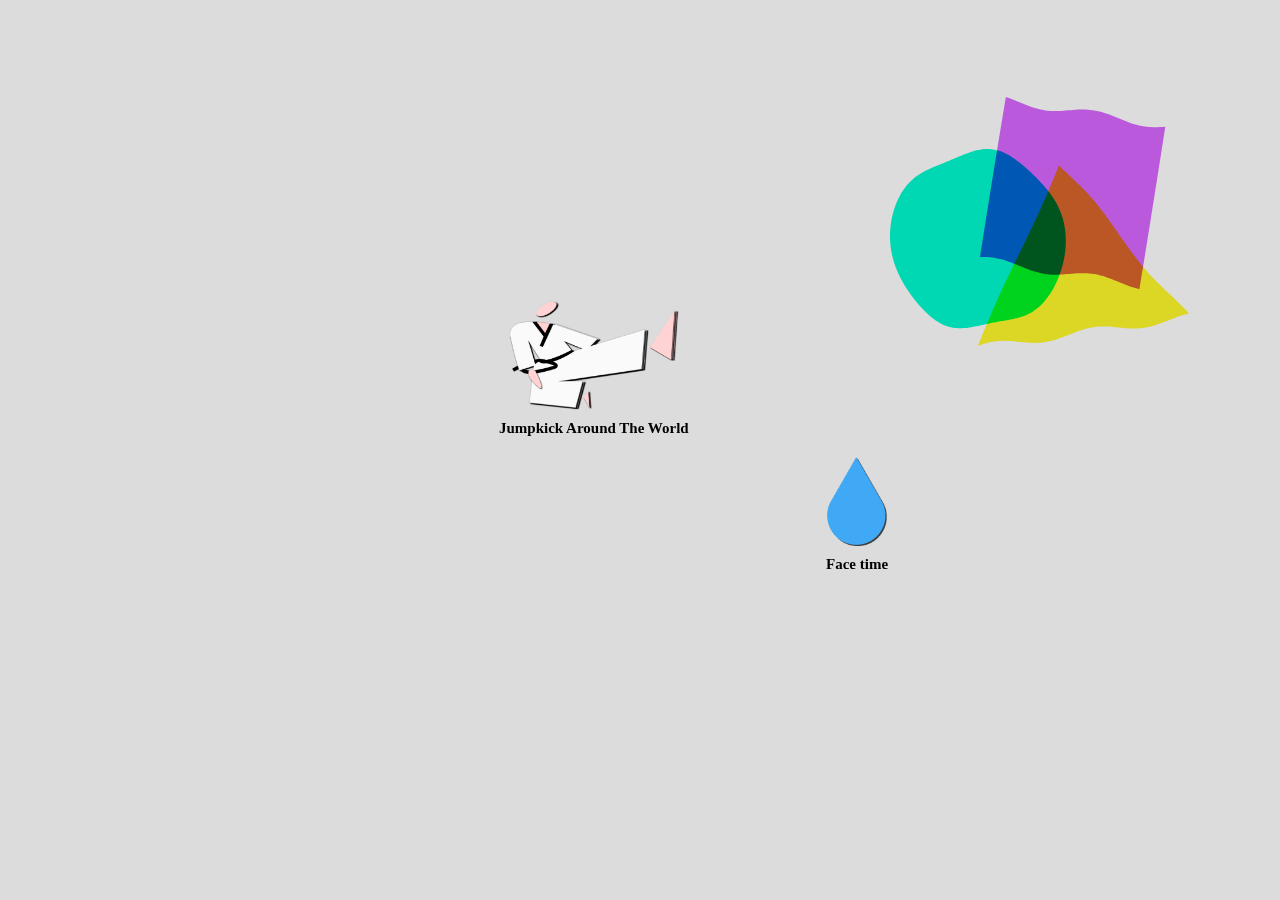
<file: index.html>
<html>
  <head>
    <title>JJJ place</title>
    <meta charset="UTF-8">
    <meta name="viewport" content="width=device-width, initial-scale=1">
    <meta property="og:title" content="JJJ place" />
    <meta property="og:description" content="" />
    <meta property="og:image" content="https://jjj.place/assets/thumbnail.png" />
    <meta property="og:url" content="https://jjj.place" />

    <!-- <link rel="icon" href="./assets/favicon.png"> -->
    <link rel="stylesheet" href="./styles.css">

    <script src="./warp.js"></script>
  </head>

  <body>
    <div id="background">
      <svg id="svg-element" viewBox="0 0 303 251">
        <circle cx="88.784" cy="141.382" r="88.784" style="fill: #00fbd1; mix-blend-mode: multiply;"/>
        <path d="M278.078,26.195l-161.04,-26.195l-26.195,161.04l161.04,26.195l26.195,-161.04Z" style="fill: #d867ff; mix-blend-mode: multiply;"/>
        <path d="M170.608,63.772l131.392,155.722l-213.216,30.874l81.824,-186.596Z" style="fill: #fffa2a; mix-blend-mode: multiply;"/>
      </svg>
    </div>

      
    <script src="./index.js"></script>
  </body>
</html>
</file>
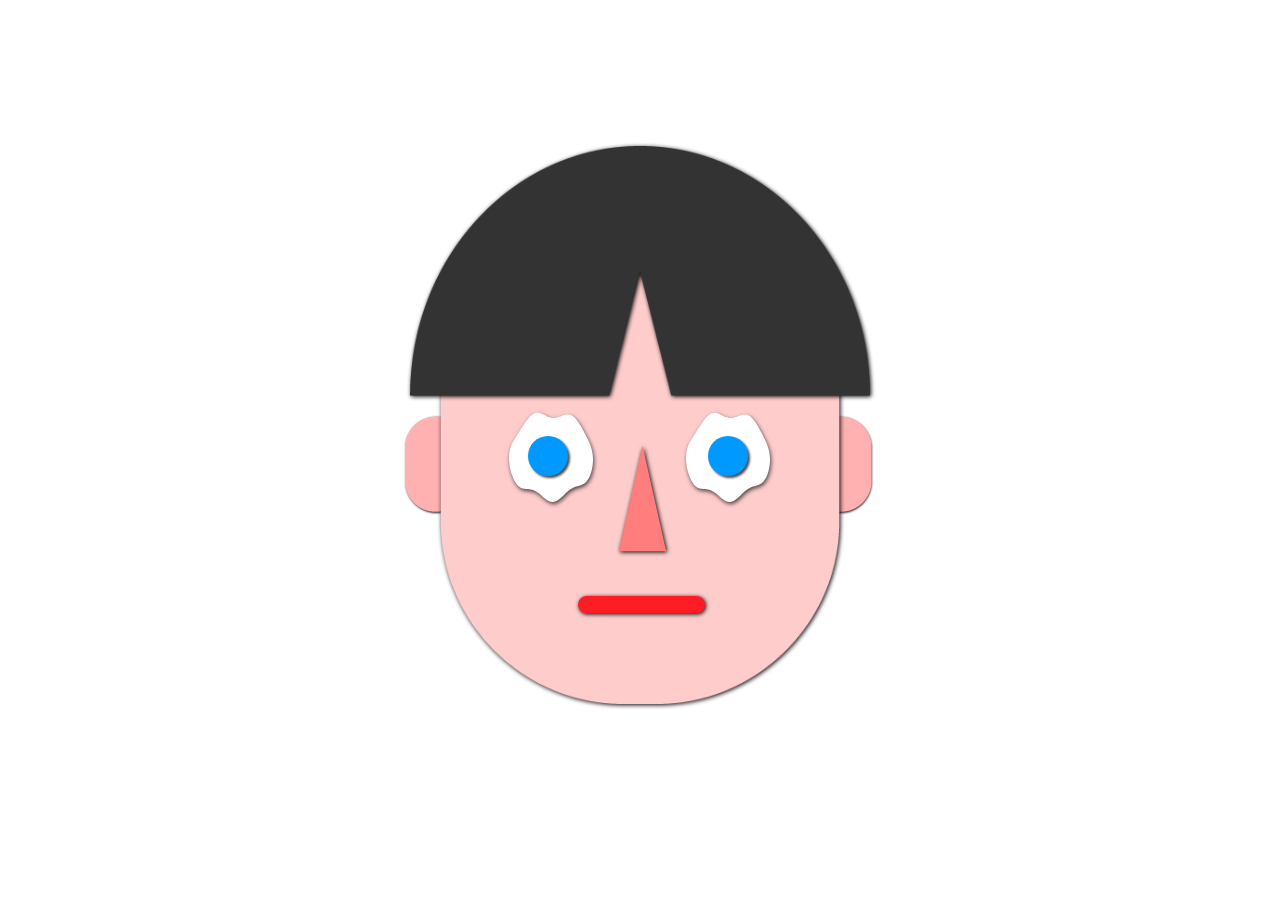
<file: 2/index.html>
<html>
    <head>
        <link rel="stylesheet" href="./styles.css">
        <script src="./warp.js"></script>
    </head>

    <body>
        <div id="frame">
            <img id='left_ear' src="./assets/ear.png" draggable="false"></img>
            <img id='right_ear' src="./assets/ear.png" draggable="false"></img>
            <img id='face' src="./assets/face.png" draggable="false"></img>
            <img id='mouse' src="./assets/mouse.png" draggable="false"></img>
            <img id='nose' src="./assets/nose.png" draggable="false"></img>
            <svg id="left_eye" width="100" height="100">
                <circle cx="50" cy="50" r="42" fill="white" />
            </svg>
            <div id="left_pupil"></div>
            <svg id="right_eye" width="100" height="100">
                <circle cx="50" cy="50" r="42" fill="white" />
            </svg>
            <div id="right_pupil"></div>
            <img id="left_tear" src="./assets/tear.png" draggable="false"></img>
            <img id="right_tear" src="./assets/tear.png" draggable="false"></img>
            <img id="left_eye_closed" src="./assets/closed_eye.png" draggable="false"></img>
            <img id="right_eye_closed" src="./assets/closed_eye.png" draggable="false"></img>
            <img id='hair' src="./assets/hair.png" draggable="false"></img>
        </div>
        
        <script src="./index.js"></script>
    </body>
</html>
</file>
<file: styles.css>
body {
  margin: 0;
}

#background {
  position: relative;
  height: 100%;
  background-color: gainsboro;
}

.project {
  position: absolute;
  display: flex;
  flex-direction: column;
  align-items: center;
  cursor: move;
  text-decoration: none;
  color: inherit;
}

.project-image {}

.project-name {
  margin-top: 10px;
  font-size: 15px;
  font-weight: 600;
}

#svg-element {
  position: absolute;
  top: 80px;
  right: 70px;
  margin: 20px;
  overflow: visible;
  width: 300px;
  height: auto;
}
</file>
<file: 2/styles.css>
body {
    display: flex;
    justify-content: center;
    align-items: center;
    overflow: hidden;
}

#frame {
    position: relative;
}

#hair {
    position: absolute;
    width: 460px;
    top: -50px;
    left: -30px;
    filter: drop-shadow( 1px 1px 2px black);
}

#face {
    width: 400px;
    filter: drop-shadow( 1px 1px 2px black);
}

#nose {
    position: absolute;
    top: 250px;
    left: 179px;
    filter: drop-shadow( 1px 1px 2px black);
}

#mouse {
    position: absolute;
    top: 400px;
    left: 138px;
    filter: drop-shadow( 1px 1px 2px black);
}

#left_ear {
    position: absolute;
    top: 220px;
    left: -35px;
    filter: drop-shadow( 1px 1px 1px black);
}

#right_ear {
    position: absolute;
    top: 220px;
    left: 370px;
    filter: drop-shadow( 0px 1px 1px black);
}

#left_eye {
    position: absolute;
    top: 210px;
    left: 61px;
    filter: drop-shadow( 1px 2px 2px rgba(0, 0, 0, .7));
}

#right_eye {
    position: absolute;
    top: 210px;
    left: 238px;
    filter: drop-shadow( 1px 2px 2px rgba(0, 0, 0, .7));
}

#left_pupil {
    position: absolute;
    top: 240px;
    left: 88px;
    width: 40px;
    height: 40px;
    background-color: rgb(0, 153, 255);
    border-radius: 100%;
    filter: drop-shadow( 2px 2px 1px rgba(0, 0, 0, .7));
}

#right_pupil {
    position: absolute;
    top: 240px;
    left: 268px;
    width: 40px;
    height: 40px;
    background-color: rgb(0, 153, 255);
    border-radius: 100%;
    filter: drop-shadow( 2px 2px 1px rgba(0, 0, 0, .7));
}

#left_eye_closed {
    display: none;
    position: absolute;
    left: 67px;
    top: 250px;
    filter: drop-shadow( 2px 2px 1px rgba(0, 0, 0, .7));
}

#right_eye_closed {
    display: none;
    position: absolute;
    left: 245px;
    top: 250px;
    filter: drop-shadow( 2px 2px 1px rgba(0, 0, 0, .7));
}

#left_tear {
    position: absolute;
    width: 50px;
    top: 275px;
    left: 88px;
    display: none;
    filter: drop-shadow( 1px 1px 1px rgba(0, 0, 0, .7));
}

#right_tear {
    position: absolute;
    width: 50px;
    top: 275px;
    left: 265px;
    display: none;
    filter: drop-shadow( 1px 1px 1px rgba(0, 0, 0, .7));
}

@keyframes teardrop {
    0% { 
        transform: translateY(0px);
    }
    100% {
        transform: translateY(800px);
    }
}

.teardrop {
    animation-name: teardrop;
    animation-duration: 2.5s;
    animation-fill-mode: forwards;
}
</file>
